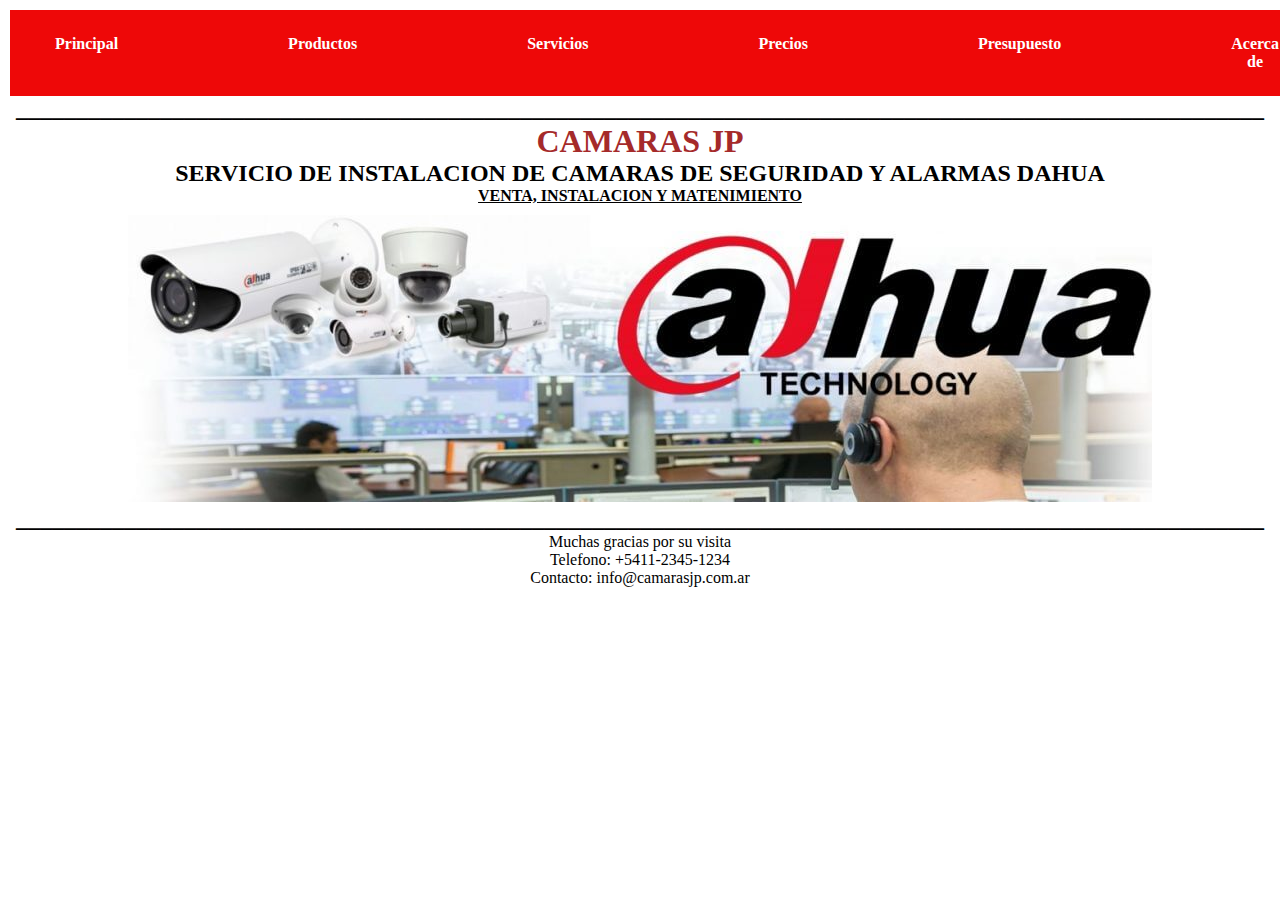
<file: index.html>
<!DOCTYPE html>
<html lang="es">
<head>
    <meta charset="UTF-8">
    <meta name="viewport" content="width=device-width, initial-scale=1.0">
    <title>CAMARAS JP</title>
     <link rel="stylesheet" href="style.css">
     <!--RECOMENDACION, NO USAR MAS DE UN H1 POR HTML-->
</head>
    <header> <!--cabecera-->
        <div class="contenedores">
        <nav class="navbar">
                <ul>
                        <li><a href="index.html">Principal</a></li>
                        <li><a href="productos.html">Productos</a></li> 
                        <li><a href="servicios.html">Servicios</a></li> 
                        <li><a href="precios.html">Precios</a></li>
                        <li><a href="flexbox.html">Presupuesto</a></li>
                        <li><a href="acerca.html">Acerca de</a></li>
                        <li><a href="contacto.html">Contacto</a></li>
                        
                 </ul>   
        </nav>
        </div>
     </header>
<h2>________________________________________________________________________________________________________</h2> <!--titulo grande-->
<body>
        <h1>CAMARAS JP</h1> <!--titulo grande-->
        <h2>SERVICIO DE INSTALACION DE CAMARAS DE SEGURIDAD Y ALARMAS DAHUA</h2> <!--titulo mas chico-->
        <p class="superior">VENTA, INSTALACION Y MATENIMIENTO</p> <!--párrafo-->

        <div class="dh">
                    <img src="dahua3.jpg" alt="0" >
        </div>


<h2>________________________________________________________________________________________________________</h2>
       <footer> 
          <p>Muchas gracias por su visita</p>
              <p>Telefono: +5411-2345-1234</a></p>
          <p>Contacto: <a href="mailto:info@ventadeautos.com" target="_blank"> info@camarasjp.com.ar</a></p>

        </footer>
</body>
</html>
</file>
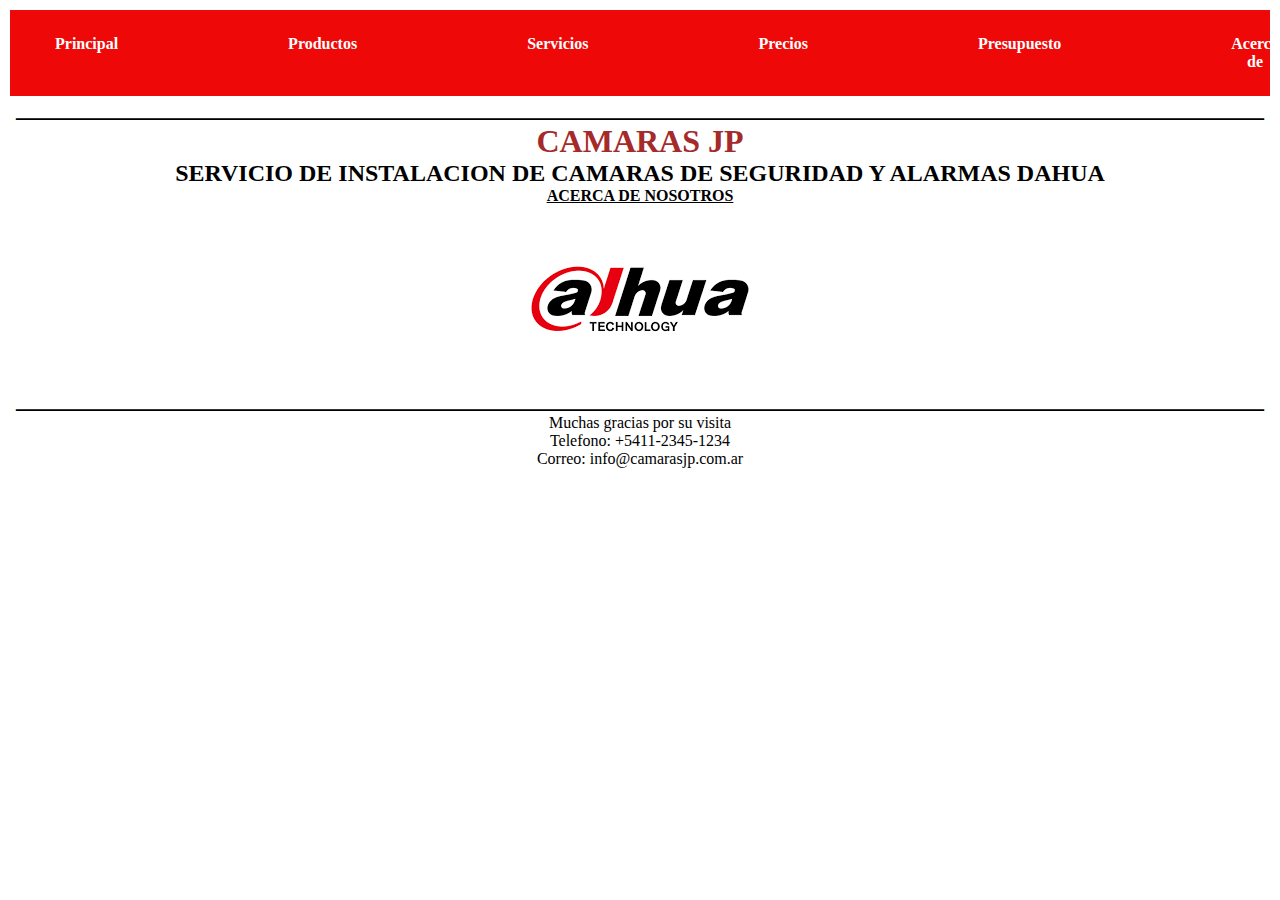
<file: acerca.html>
<!DOCTYPE html>
<html lang="es">
<head>
    <meta charset="UTF-8">
    <meta name="viewport" content="width=device-width, initial-scale=1.0">
     <link rel="stylesheet" href="style.css">
    <title>Acerca de</title>
</head>
<body>
    <header> <!--cabecera-->
                <nav class="navbar">
                <ul>
                        <li><a href="index.html">Principal</a></li>
                        <li><a href="productos.html">Productos</a></li> 
                        <li><a href="servicios.html">Servicios</a></li> 
                        <li><a href="precios.html">Precios</a></li>
                        <li><a href="flexbox.html">Presupuesto</a></li>
                        <li><a href="acerca.html">Acerca de</a></li>
                        <li><a href="contacto.html">Contacto</a></li>
                        
                 </ul>   
        </nav>
   </header>
   <h2>________________________________________________________________________________________________________</h2>
<body>
     <h1>CAMARAS JP</h1> <!--titulo grande-->
        <h2>SERVICIO DE INSTALACION DE CAMARAS DE SEGURIDAD Y ALARMAS DAHUA</h2> <!--titulo mas chico-->
        <p class="superior">Acerca de Nosotros</p> <!--párrafo-->

        <div class="dh">
                    <img src="DAHUA.png" alt="0" >
        </div>

    <h2>________________________________________________________________________________________________________</h2>
       <footer> 
          <p>Muchas gracias por su visita</p>
          <p>Telefono: +5411-2345-1234</a></p>
          <p>Correo: <a href="mailto:info@ventadeautos.com" target="_blank"> info@camarasjp.com.ar</a></p>

        </footer>
</body>
</html>
</file>
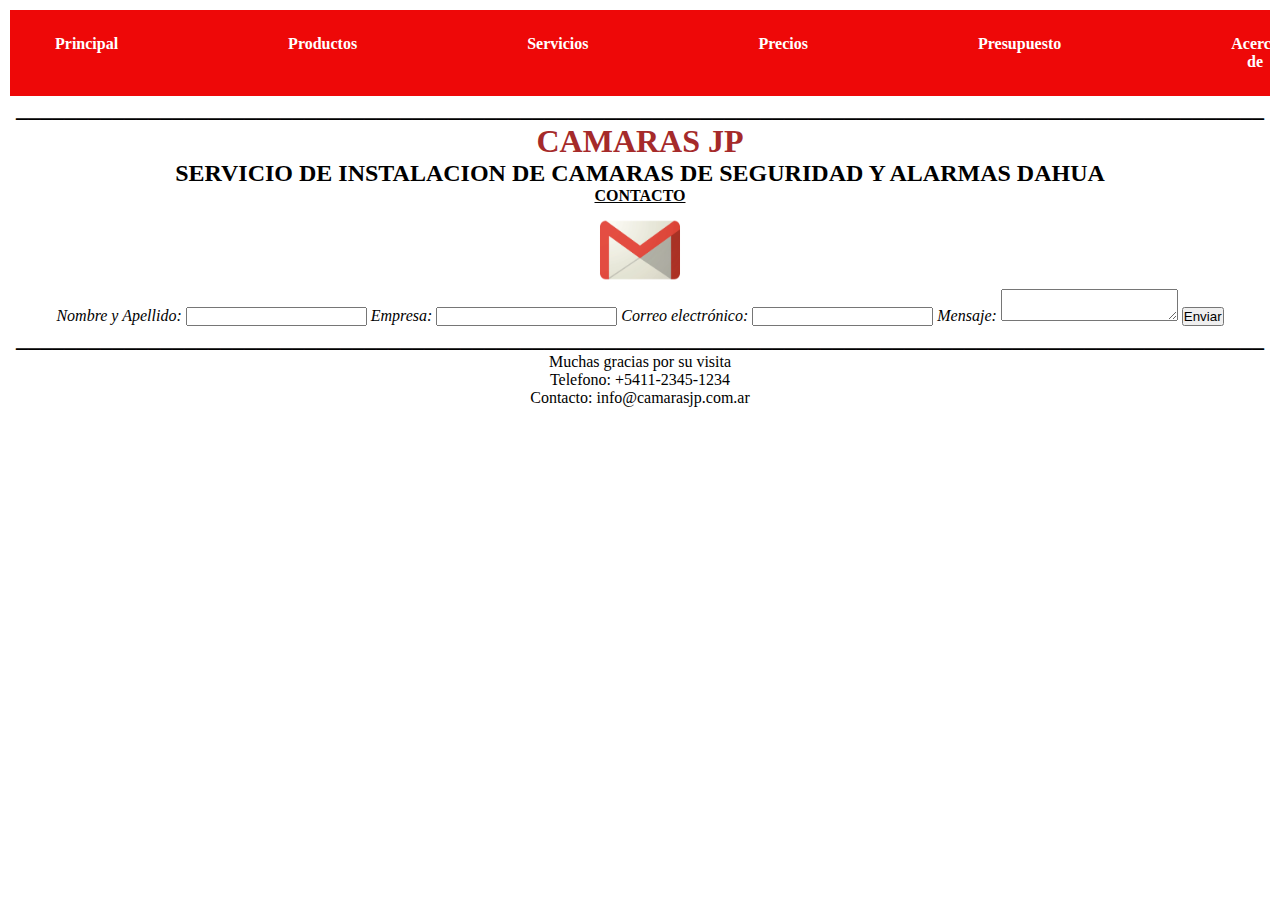
<file: contacto.html>
<!DOCTYPE html>
<html lang="es">
<head>
    <meta charset="UTF-8">
    <meta name="viewport" content="width=device-width, initial-scale=1.0">
    <link rel="stylesheet" href="style.css">
    <title>Contacto</title>
</head>
</body>    <header> <!--cabecera-->
                <nav class="navbar">
                <ul>
                        <li><a href="index.html">Principal</a></li>
                        <li><a href="productos.html">Productos</a></li> 
                        <li><a href="servicios.html">Servicios</a></li> 
                        <li><a href="precios.html">Precios</a></li>
                        <li><a href="flexbox.html">Presupuesto</a></li>
                        <li><a href="acerca.html">Acerca de</a></li>
                        <li><a href="contacto.html">Contacto</a></li>
                        
                 </ul>   
        </nav>
   </header>
<h2>________________________________________________________________________________________________________</h2>
<body>
     <h1>CAMARAS JP</h1> <!--titulo grande-->
        <h2>SERVICIO DE INSTALACION DE CAMARAS DE SEGURIDAD Y ALARMAS DAHUA</h2> <!--titulo mas chico-->
        <p class="superior">CONTACTO</p> <!--párrafo-->

        <div class="dh1">
                    <img src="mail.webp" alt="0" >
        </div>
        
        <div class="formcontac">
            <form action="/submit" method="post"> 
                <label for="nombre">Nombre y Apellido:</label> 
                    <input type="text" name="nombre" id="nombre">
                <label for="empresa">Empresa:</label>
                    <input type="text" name="empresa" id="empresa">
                         <label for="correo">Correo electrónico:</label> 
                    <input type="text" name="correo" id="correo">    
                <label for="mensaje">Mensaje:</label> 
                    <textarea name="mensaje" id="mensaje"></textarea>
                <input type="submit" value="Enviar">
        </div>

<h2>________________________________________________________________________________________________________</h2>
       <footer> 
          <p>Muchas gracias por su visita</p>
              <p>Telefono: +5411-2345-1234</a></p>
          <p>Contacto: <a href="mailto:info@ventadeautos.com" target="_blank"> info@camarasjp.com.ar</a></p>

        </footer>
</body>
</html>
</file>
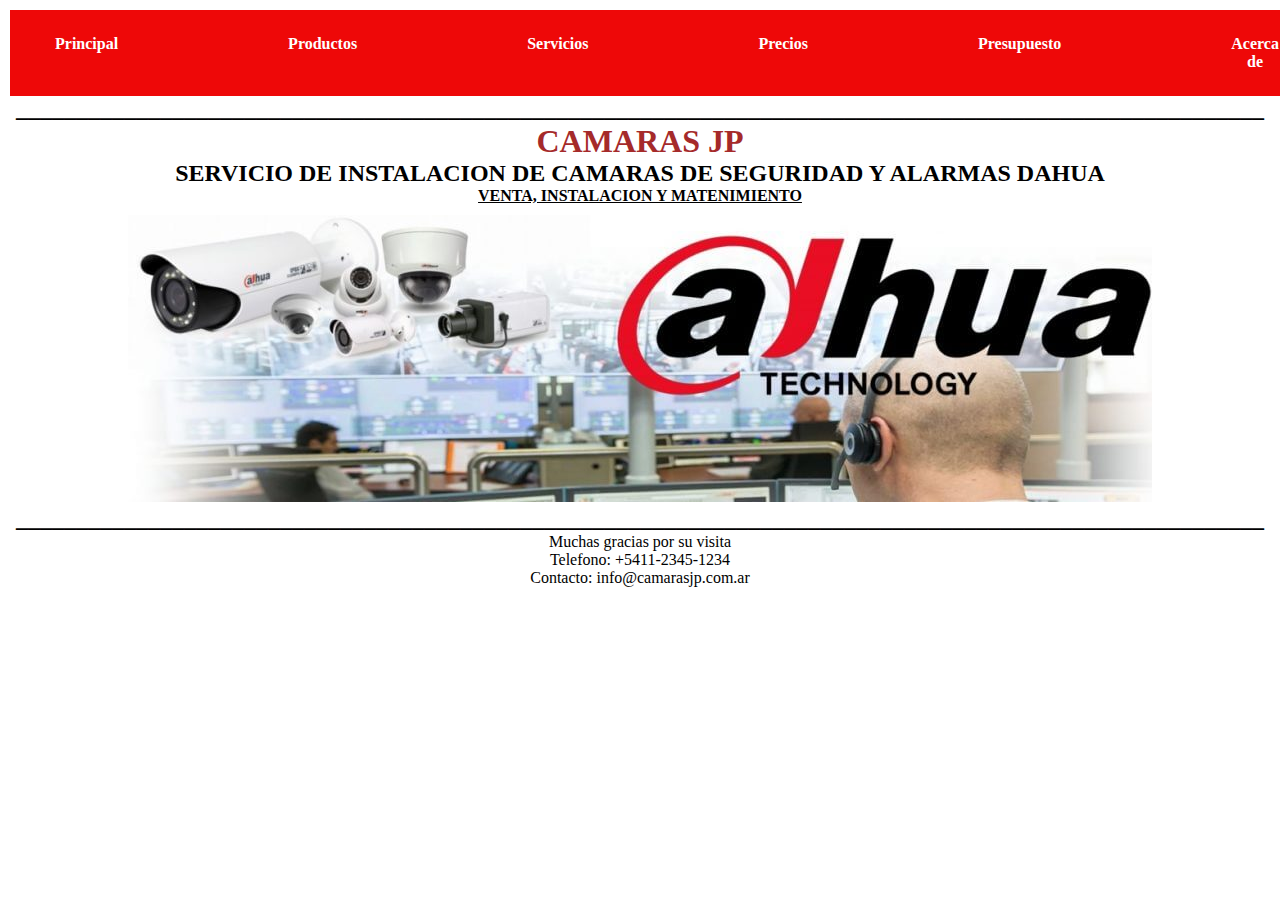
<file: Escritorio.html>
<!DOCTYPE html>
<html lang="es">
<head>
    <meta charset="UTF-8">
    <meta name="viewport" content="width=device-width, initial-scale=1.0">
    <title>CAMARAS JP</title>
     <link rel="stylesheet" href="style.css">
     <!--RECOMENDACION, NO USAR MAS DE UN H1 POR HTML-->
</head>
    <header> <!--cabecera-->
        <div class="contenedores">
        <nav class="navbar">
                <ul>
                        <li><a href="Escritorio.html">Principal</a></li>
                        <li><a href="productos.html">Productos</a></li> 
                        <li><a href="servicios.html">Servicios</a></li> 
                        <li><a href="precios.html">Precios</a></li>
                        <li><a href="flexbox.html">Presupuesto</a></li>
                        <li><a href="acerca.html">Acerca de</a></li>
                        <li><a href="contacto.html">Contacto</a></li>
                        
                 </ul>   
        </nav>
        </div>
     </header>
<h2>________________________________________________________________________________________________________</h2> <!--titulo grande-->
<body>
        <h1>CAMARAS JP</h1> <!--titulo grande-->
        <h2>SERVICIO DE INSTALACION DE CAMARAS DE SEGURIDAD Y ALARMAS DAHUA</h2> <!--titulo mas chico-->
        <p class="superior">VENTA, INSTALACION Y MATENIMIENTO</p> <!--párrafo-->

        <div class="dh">
                    <img src="dahua3.jpg" alt="0" >
        </div>


<h2>________________________________________________________________________________________________________</h2>
       <footer> 
          <p>Muchas gracias por su visita</p>
              <p>Telefono: +5411-2345-1234</a></p>
          <p>Contacto: <a href="mailto:info@ventadeautos.com" target="_blank"> info@camarasjp.com.ar</a></p>

        </footer>
</body>
</html>
</file>
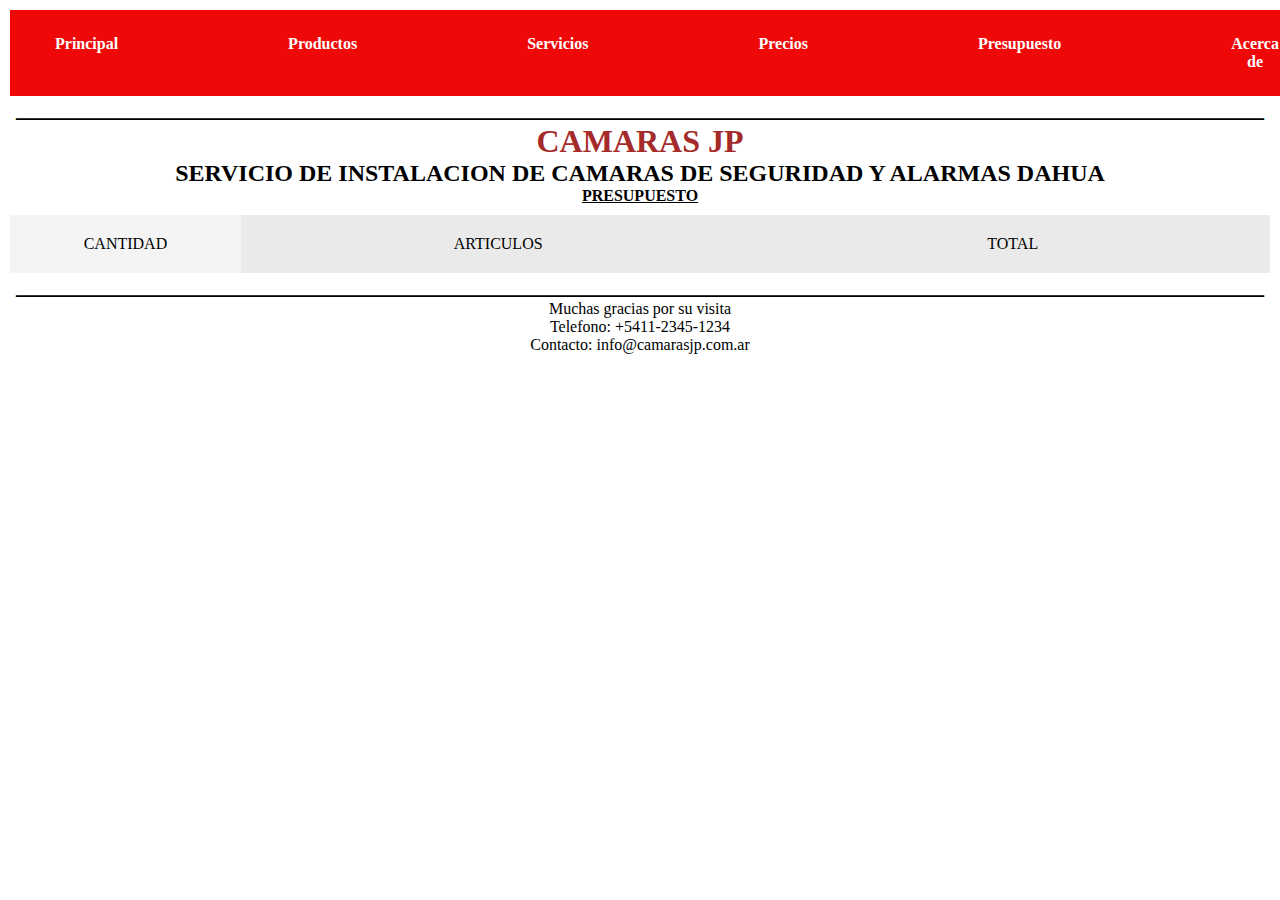
<file: flexbox.html>
<!DOCTYPE html>
<html lang="es">
<head>
    <meta charset="UTF-8">
    <meta name="viewport" content="width=device-width, initial-scale=1.0">
    <link rel="stylesheet" href="style.css">
    <title>Presupuesto</title>
</head>
<body>
    
     <header> <!--cabecera-->
        <div class="contenedores">
            <nav class="navbar">
                <ul>
                        <li><a href="Escritorio.html">Principal</a></li>
                        <li><a href="productos.html">Productos</a></li> 
                        <li><a href="servicios.html">Servicios</a></li> 
                        <li><a href="precios.html">Precios</a></li>
                        <li><a href="flexbox.html">Presupuesto</a></li>
                        <li><a href="acerca.html">Acerca de</a></li>
                        <li><a href="contacto.html">Contacto</a></li>
                 </ul>   
          </nav>
        </div>
        <h2>________________________________________________________________________________________________________</h2>

        <h1>CAMARAS JP</h1> <!--titulo grande-->
        <h2>SERVICIO DE INSTALACION DE CAMARAS DE SEGURIDAD Y ALARMAS DAHUA</h2> <!--titulo mas chico-->
        <p class="superior">PRESUPUESTO</p> <!--párrafo-->
     </header>

            <main class="container1">
                 <aside class="sidebar">CANTIDAD</aside>
                <section class="main-content">ARTICULOS</section>
                <section class="main-content2">TOTAL</section>
            </main>

        <h2>________________________________________________________________________________________________________</h2>
       <footer> 
          <p>Muchas gracias por su visita</p>
              <p>Telefono: +5411-2345-1234</a></p>
          <p>Contacto: <a href="mailto:info@ventadeautos.com" target="_blank"> info@camarasjp.com.ar</a></p>

        </footer>
</body>
</html>
</file>
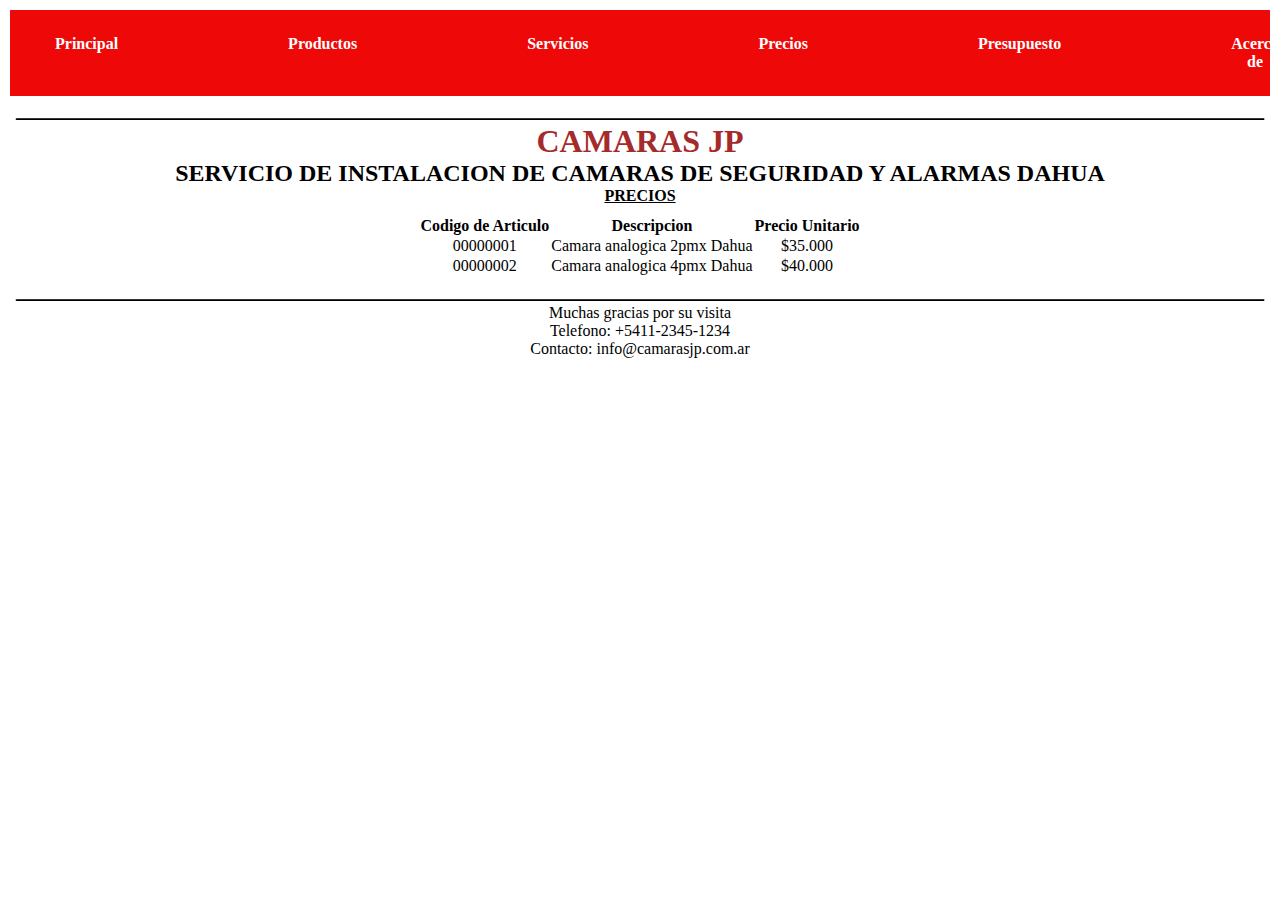
<file: precios.html>
<!DOCTYPE html>
<html lang="es">
<head>
    <meta charset="UTF-8">
    <meta name="viewport" content="width=device-width, initial-scale=1.0">
    <link rel="stylesheet" href="style.css">
    <title>Precios</title>
</head>
    <header> <!--cabecera-->
              <nav class="navbar">
                <ul>
                        <li><a href="Escritorio.html">Principal</a></li>
                        <li><a href="productos.html">Productos</a></li> 
                        <li><a href="servicios.html">Servicios</a></li> 
                        <li><a href="precios.html">Precios</a></li>
                        <li><a href="flexbox.html">Presupuesto</a></li>
                        <li><a href="acerca.html">Acerca de</a></li>
                        <li><a href="contacto.html">Contacto</a></li>
                        
                 </ul>   
        </nav>
   </header>
<h2>________________________________________________________________________________________________________</h2>
<body>
        <h1>CAMARAS JP</h1> <!--titulo grande-->
        <h2>SERVICIO DE INSTALACION DE CAMARAS DE SEGURIDAD Y ALARMAS DAHUA</h2> <!--titulo mas chico-->
        <p class="superior">PRECIOS</p> <!--párrafo-->
    <div class="tabla">
        <table>
            <tr>

                 <th>Codigo de Articulo</th>   
                 <th>Descripcion</th> 
                 <th>Precio Unitario</th> 

             </tr>
             <tr>
                <td>00000001</td>
                <td>Camara analogica 2pmx Dahua</td>
                <td>$35.000</td>
             </tr>
               <tr>
                <td>00000002</td>
                <td>Camara analogica 4pmx Dahua</td>
                <td>$40.000</td>
             </tr>

        </table>


</div>
<h2>________________________________________________________________________________________________________</h2>
       <footer> 
          <p>Muchas gracias por su visita</p>
              <p>Telefono: +5411-2345-1234</a></p>
          <p>Contacto: <a href="mailto:info@ventadeautos.com" target="_blank"> info@camarasjp.com.ar</a></p>

        </footer>

    </body>
</html>
</file>
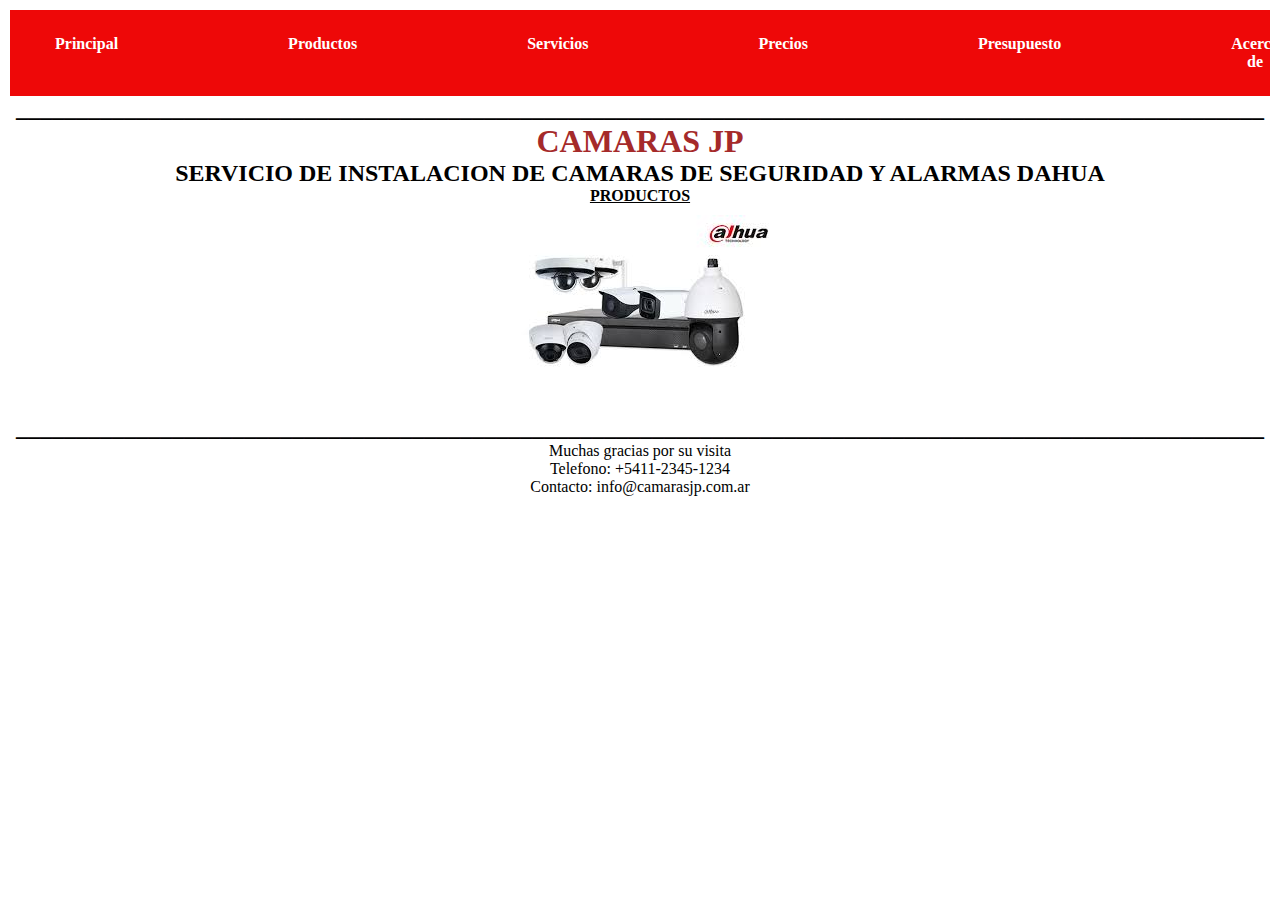
<file: productos.html>
<!DOCTYPE html>
<html lang="es">
<head>
    <meta charset="UTF-8">
    <meta name="viewport" content="width=device-width, initial-scale=1.0">
    <link rel="stylesheet" href="style.css">
    <title>Productos</title>
</head>
    <header> <!--cabecera-->
                <nav class="navbar">
                <ul>
                        <li><a href="index.html">Principal</a></li>
                        <li><a href="productos.html">Productos</a></li> 
                        <li><a href="servicios.html">Servicios</a></li> 
                        <li><a href="precios.html">Precios</a></li>
                        <li><a href="flexbox.html">Presupuesto</a></li>
                        <li><a href="acerca.html">Acerca de</a></li>
                        <li><a href="contacto.html">Contacto</a></li>
                        
                        
                 </ul>   
        </nav>
   </header>
<h2>________________________________________________________________________________________________________</h2>
<body>
        <h1>CAMARAS JP</h1> <!--titulo grande-->
        <h2>SERVICIO DE INSTALACION DE CAMARAS DE SEGURIDAD Y ALARMAS DAHUA</h2> <!--titulo mas chico-->
        <p class="superior">PRODUCTOS</p> <!--párrafo-->
              
                <div class="fotoproducto">
                    <img src="dahua2.jpeg" alt="0" >
                </div>


<h2>________________________________________________________________________________________________________</h2>
       <footer> 
          <p>Muchas gracias por su visita</p>
              <p>Telefono: +5411-2345-1234</a></p>
          <p>Contacto: <a href="mailto:info@ventadeautos.com" target="_blank"> info@camarasjp.com.ar</a></p>

        </footer>
</body>
</html>
</file>
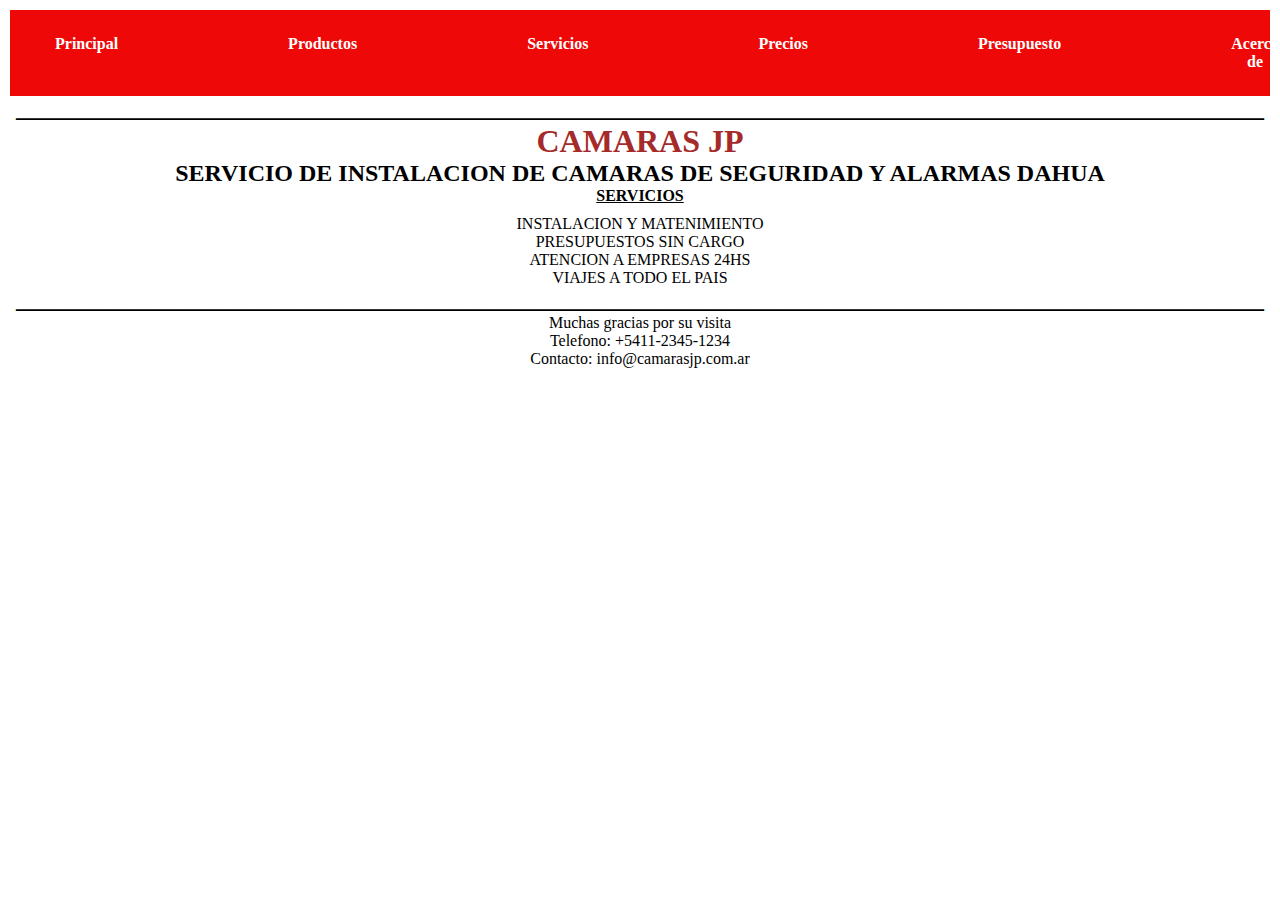
<file: servicios.html>
<!DOCTYPE html>
<html lang="es">
<head>
    <meta charset="UTF-8">
    <meta name="viewport" content="width=device-width, initial-scale=1.0">
    <link rel="stylesheet" href="style.css">
    <title>Servicios</title>
</head>
    <header> <!--cabecera-->
           <nav class="navbar">
                <ul>
                        <li><a href="Escritorio.html">Principal</a></li>
                        <li><a href="productos.html">Productos</a></li> 
                        <li><a href="servicios.html">Servicios</a></li> 
                        <li><a href="precios.html">Precios</a></li>
                        <li><a href="flexbox.html">Presupuesto</a></li>
                        <li><a href="acerca.html">Acerca de</a></li>
                        <li><a href="contacto.html">Contacto</a></li>
                        
                 </ul>   
        </nav>
   </header>
<h2>________________________________________________________________________________________________________</h2>
<body>
        <h1>CAMARAS JP</h1> <!--titulo grande-->
           <h2>SERVICIO DE INSTALACION DE CAMARAS DE SEGURIDAD Y ALARMAS DAHUA</h2> <!--titulo mas chico-->
        <p class="superior">SERVICIOS</p> <!--titulo mas chico-->

            <ul><!--lista desordenada (puntos)-->
                <li>INSTALACION Y MATENIMIENTO</li><!--items de la lista-->
                <li>PRESUPUESTOS SIN CARGO</li>
                <li>ATENCION A EMPRESAS 24HS</li>
                <li>VIAJES A TODO EL PAIS</li>
            </ul> 




<h2>________________________________________________________________________________________________________</h2>
       <footer> 
          <p>Muchas gracias por su visita</p>
              <p>Telefono: +5411-2345-1234</a></p>
          <p>Contacto: <a href="mailto:info@ventadeautos.com" target="_blank"> info@camarasjp.com.ar</a></p>

        </footer>
</body>
</html>
</file>
<file: style.css>
*{
    margin:0; /*margen*/
    padding: 0; /* relleno */
    box-sizing: border-box; 
}

body {
    font-size: 16px;
    padding: 10px;
}

h1 {    
    color: brown;
    text-align: center;

}

h2 {    
      text-align: center;
}

p {    
      text-align: center;
      
}

li {    
      text-align: center;
}

header {    
      text-align: center;

  }

.tabla {   
   text-align: center; 
}

img {   
   text-align: center; 
    height: auto;
}

.tabla table {   
  display: inline-table; 
}

.superior  {
      font-weight: bold;
      text-decoration: underline;
      padding-bottom: 10px;
      text-transform: uppercase;
}

.dh {   
   text-align: center; 
}

.dh1 {
   text-align: center; 
   }

.formcontac {
      font-style: italic;
      text-align: center;
      align-content: center;
         
   }

.dh1 img {   
   text-align: center; 
   height: 70px;
   width: auto;
}

a {
     text-decoration: none;
     color:black;
     position: sticky;
     }

.navbar {
  background-color: #ee0808;
  display: flex;
  align-content: center;
  flex-wrap: nowrap;
  flex-direction: row;
  justify-content: space-between;
     padding: 10px;
 
}

.navbar ul{
 align-content: center;
 
   display: flex;
   list-style: none;
   padding: 0;
   margin: 0;
   gap: 100px;
   

}

.navbar li{
   margin: 0 15px;

}

.navbar a{
   text-align: center;
   color: white;
   font-weight: bold;
   text-decoration: none;
   padding: 15px 20px;
   display: inline-block;

}

.container {
   display: flex;
    flex-direction: row;
        justify-content: space-between;
           margin-top: 20px;
}

.sidebar {
    width: 20%;
    background-color: #f4f4f4;
    text-align: center;
    align-items: center;
    padding: 20px;
    

}

.main-content {
    width: 45%;
    background-color: #eaeaea;
    padding: 20px;
    text-align: center;
    
}

.main-content2 {
    width: 45%;
    background-color: #eaeaea;
    padding: 20px;
    text-align: center;
}

.contenedores {
  background-color: #ee0808;
  display: flex;
  align-items: center;
  justify-content: space-between;
   
}


.fotoproducto  {  
   text-align: center;
   height: 200px;
   width: auto;
   
}

.container1 {
    display: flex;

}
</file>
